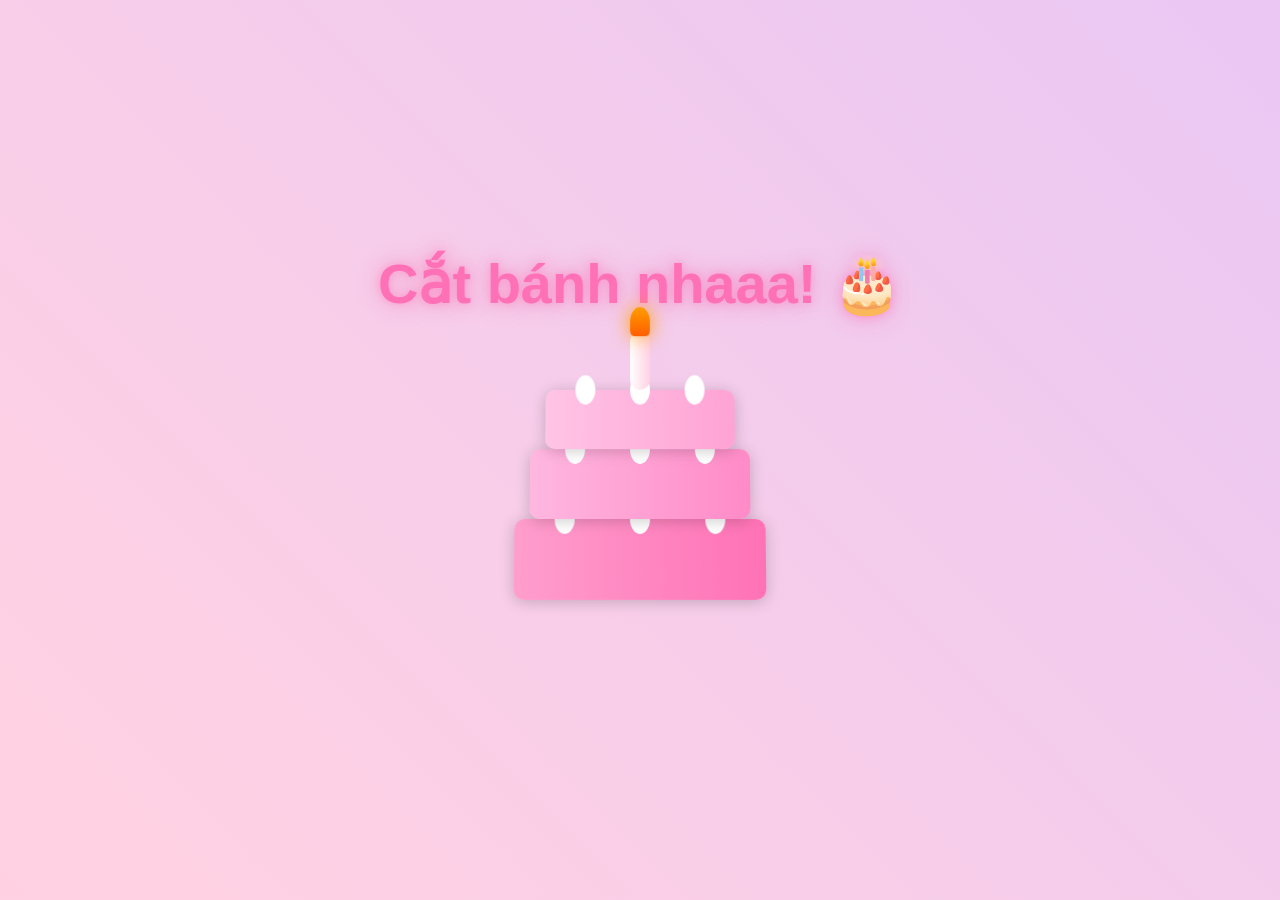
<file: cake.html>
<html lang="en"><head>
    <meta charset="UTF-8">
    <meta name="viewport" content="width=device-width, initial-scale=1.0">
    <title>Let's Celebrate with Cake!</title>
    <script src="https://cdnjs.cloudflare.com/ajax/libs/gsap/3.12.2/gsap.min.js"></script>
    <style>
        * {
            margin: 0;
            padding: 0;
            box-sizing: border-box;
        }

        body {
            min-height: 100vh;
            display: flex;
            flex-direction: column;
            justify-content: center;
            align-items: center;
            background: linear-gradient(45deg, #ffcad4, #ffd1e3, #e0c3fc, #bde0fe);
            background-size: 400% 400%;
            animation: gradientBG 15s ease infinite;
            font-family: 'Arial', sans-serif;
            overflow: hidden;
        }

        .heading {
            font-size: 3.5rem;
            color: #ff71b6;
            text-shadow: 
                0 0 10px rgba(255, 113, 182, 0.5),
                0 0 20px rgba(255, 113, 182, 0.3),
                0 0 30px rgba(255, 113, 182, 0.2);
            margin-bottom: 2rem;
            text-align: center;
            animation: glow 2s ease-in-out infinite alternate;
        }

        @keyframes glow {
            from {
                text-shadow: 0 0 10px #ff71b6, 0 0 20px #ff71b6, 0 0 30px #ff9ecd;
            }
            to {
                text-shadow: 0 0 20px #ff71b6, 0 0 30px #ff71b6, 0 0 40px #ff9ecd;
            }
        }

        .cake-container {
            position: relative;
            width: 300px;
            height: 300px;
            display: flex;
            flex-direction: column;
            align-items: center;
            cursor: pointer;
        }

        .cake {
            position: relative;
            width: 250px;
            height: 250px;
            transform-style: preserve-3d;
            transform: perspective(1000px) rotateX(5deg);
            transition: transform 0.3s ease;
        }

        .cake:hover {
            transform: perspective(1000px) rotateX(5deg) scale(1.05);
        }

        .layer {
            position: absolute;
            width: 100%;
            background: linear-gradient(to right, #ff9ecd, #ff71b6);
            border-radius: 10px;
            box-shadow: 0 2px 15px rgba(0, 0, 0, 0.2);
            display: flex;
            justify-content: center;
        }

        .layer-1 {
            height: 80px;
            bottom: 0;
            width: 250px;
        }

        .layer-2 {
            height: 70px;
            bottom: 80px;
            width: 220px;
            left: 15px;
            background: linear-gradient(to right, #ffb7e0, #ff8ac7);
        }

        .layer-3 {
            height: 60px;
            bottom: 150px;
            width: 190px;
            left: 30px;
            background: linear-gradient(to right, #ffc4e6, #ffa3d4);
        }

        .frosting {
            position: absolute;
            width: 20px;
            height: 30px;
            background: white;
            border-radius: 50%;
            top: -15px;
        }

        .candle {
            position: absolute;
            width: 20px;
            height: 60px;
            background: linear-gradient(to right, #fff, #ffd1e3);
            top: -60px;
            left: 50%;
            transform: translateX(-50%);
            border-radius: 10px;
            z-index: 10;
        }

        .flame {
            position: absolute;
            width: 20px;
            height: 30px;
            background: linear-gradient(to bottom, #ff9d00, #ff5e00);
            border-radius: 50% 50% 20% 20%;
            top: -25px;
            animation: flicker 1s infinite;
            filter: drop-shadow(0 0 10px #ff9d00);
        }

        .ribbon {
            position: fixed;
            width: 15px;
            height: 50px;
            top: -50px;
            border-radius: 5px;
            animation: ribbonFall 3s linear forwards;
        }

        @keyframes ribbonFall {
            0% {
                transform: translateY(0) rotate(0deg) translateX(0);
            }
            50% {
                transform: translateY(50vh) rotate(180deg) translateX(100px);
            }
            100% {
                transform: translateY(100vh) rotate(360deg) translateX(-100px);
            }
        }

        @keyframes flicker {
            0%, 100% { transform: scale(1); opacity: 1; }
            50% { transform: scale(0.9); opacity: 0.8; }
        }

        .smoke {
            position: absolute;
            width: 10px;
            height: 10px;
            background: rgba(255, 255, 255, 0.8);
            border-radius: 50%;
            filter: blur(5px);
            opacity: 0;
        }

        @keyframes gradientBG {
            0% { background-position: 0% 50%; }
            50% { background-position: 100% 50%; }
            100% { background-position: 0% 50%; }
        }
        .next-page-button {
            position: fixed;
            bottom: 40px;
            padding: 15px 40px;
            font-size: 1.2rem;
            background: linear-gradient(45deg, #ff9ecd, #ff71b6);
            border: none;
            border-radius: 25px;
            color: white;
            cursor: pointer;
            opacity: 0;
            transform: translateY(50px);
            transition: all 0.3s ease;
            box-shadow: 
                0 0 15px rgba(255, 113, 182, 0.5),
                0 0 30px rgba(255, 113, 182, 0.3);
            font-family: 'Arial', sans-serif;
            z-index: 1000;
            display: flex;
            align-items: center;
            gap: 10px;
        }
    
        .next-page-button::after {
            content: '→';
            font-size: 1.4rem;
            transition: transform 0.3s ease;
        }
    
        .next-page-button:hover {
            transform: translateY(-3px) scale(1.05);
            box-shadow: 
                0 0 20px rgba(255, 113, 182, 0.6),
                0 0 40px rgba(255, 113, 182, 0.4);
            background: linear-gradient(45deg, #ffb7e0, #ff8ac7);
        }
    
        .next-page-button:hover::after {
            transform: translateX(5px);
        }
    
        @keyframes pulse {
            0%, 100% {
                transform: scale(1);
            }
            50% {
                transform: scale(1.05);
            }
        }
    
        .next-page-button.show {
            opacity: 1;
            transform: translateY(0);
            animation: pulse 2s infinite;
        }
    
    </style>
</head>
<body>
    <h1 class="heading">Cắt bánh nhaaa! 🎂</h1>
    <div class="cake-container">
        <div class="cake">
            <div class="layer layer-1">
                <div class="frosting"></div>
                <div class="frosting" style="left: 40px"></div>
                <div class="frosting" style="right: 40px"></div>
            </div>
            <div class="layer layer-2">
                <div class="frosting"></div>
                <div class="frosting" style="left: 35px"></div>
                <div class="frosting" style="right: 35px"></div>
            </div>
            <div class="layer layer-3">
                <div class="frosting"></div>
                <div class="frosting" style="left: 30px"></div>
                <div class="frosting" style="right: 30px"></div>
                <div class="candle">
                    <div class="flame"></div>
                </div>
            </div>
        </div>
    </div>
    <button class="next-page-button">Next Page</button>

    <script>
        const cake = document.querySelector('.cake-container');
        const candle = document.querySelector('.candle');
        const flame = document.querySelector('.flame');
        let isClicked = false;

        const ribbonColors = [
            'linear-gradient(45deg, #FF9ECD, #FF71B6)',
            'linear-gradient(45deg, #FFB7E0, #FF8AC7)',
            'linear-gradient(45deg, #FFC4E6, #FFA3D4)',
            'linear-gradient(45deg, #E0C3FC, #BDE0FE)',
            'linear-gradient(45deg, #FFCAD4, #FFD1E3)',
            'linear-gradient(45deg, #B5EAD7, #C7F9CC)',
            'linear-gradient(45deg, #FF9AA2, #FFB7B2)',
            'linear-gradient(45deg, #FFDAC1, #FFE5D9)'
        ];

        function createRibbon() {
            const ribbon = document.createElement('div');
            ribbon.className = 'ribbon';
            ribbon.style.left = `${Math.random() * window.innerWidth}px`;
            ribbon.style.background = ribbonColors[Math.floor(Math.random() * ribbonColors.length)];
            document.body.appendChild(ribbon);

            ribbon.addEventListener('animationend', () => {
                ribbon.remove();
            });
        }

        function startCelebration() {
            if (isClicked) return;
            isClicked = true;

            // Fade out candle smoothly
            gsap.to(candle, {
                opacity: 0,
                y: -20,
                duration: 1,
                ease: "power2.out",
                onComplete: () => candle.remove()
            });

            // Start ribbon rain
            const ribbonInterval = setInterval(() => {
                for (let i = 0; i < 5; i++) {
                    setTimeout(() => createRibbon(), i * 100);
                }
            }, 200);

            // Show next page button after 2 seconds
            setTimeout(() => {
                const nextButton = document.querySelector('.next-page-button');
                nextButton.classList.add('show');
            }, 2000);

            // Stop ribbon rain after 5 seconds
            setTimeout(() => {
                clearInterval(ribbonInterval);
            }, 5000);
        }

        // Add button click handler
        document.querySelector('.next-page-button').addEventListener('click', () => {
            // You can replace this with your actual next page URL
            window.location.href = 'final.html';
        });

        cake.addEventListener('click', startCelebration);
    </script>

</body></html>
</file>
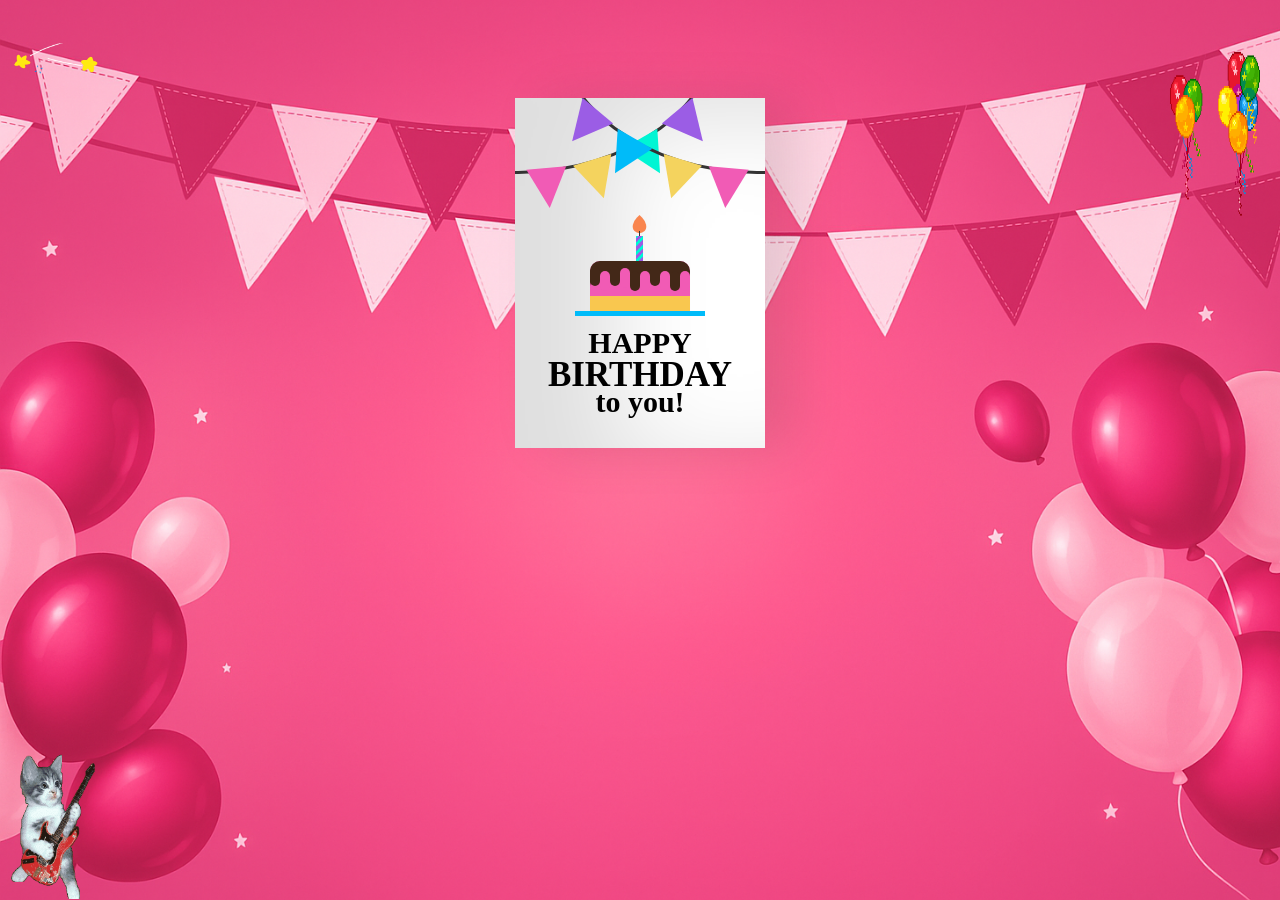
<file: final.html>
<html lang="en"><head>
    <meta charset="UTF-8">
    <meta name="viewport" content="width=device-width, initial-scale=1.0">
    <title>Birthday card</title>
    <link rel="stylesheet" href="style.css">
</head>

<body>
    <img src="ZUiY.gif" alt="stars" class="star">
    <img src="5l03.gif" alt="ballon" class="ballon">
    <div class="container">
        <div class="birthdayCard">
            <div class="cardFront">
                <div class="front-text">
                    <h3 class="happy">HAPPY</h3>
                    <h2 class="bday">BIRTHDAY</h2>
                    <h3 class="toyou">to you!</h3>
                </div>
                <div class="wrap-deco">
                    <div class="decorations"></div>
                    <div class="decorationsTwo"></div>
                </div>
                <div class="wrap-decoTwo">
                    <div class="decorations"></div>
                    <div class="decorationsThree"></div>
                </div>
                <div class="plate">
                    <div class="cake"></div>
                    <div class="flame"></div>
                </div>
            </div>
            <div class="cardInside">
                <div class="img">
                    <img src="Cat.png" alt="Brotherpic" class="bdyboy">
                    <img src="6ob.gif" alt="confetti" class="confetti">
                </div>
                <div class="inside-text">
                    <h3 class="happy">HAPPY</h3>
                    <h2 class="bday">BIRTHDAY</h2>
                    <h3 class="toyou">to you!</h3>
                </div>
                <div class="wishes">
                    <p>Dear Thơ,</p>
                    <p>Happy birthday!! Chúc em sinh nhật vui vẻ, ăn mau chóng lớn là luôn hạnh phúc với mọi điều em nhận
                        được cũng như
                        style của bản thân nhennn.</p>
                        <p class="name">Minh</p>
                    </div>
            </div>
        </div>
    </div>

    <img src="4SHX.gif" alt="cat" class="cat">


</body></html>
</file>
<file: style.css>
body {
    height: 96vh;
    background-image: url('background.png');
    background-repeat: no-repeat;
    background-size: cover;
}

img {
    width : 90px;
}

.star {
    position: relative;
    top: 20px;
}

.ballon {
    position: fixed;
    height: 180px;
    top: 50px;
    right: 20px;
}

.cat {
    position: fixed;
    left: 5px;
    bottom: 1px;
    height: 150px;
}


.container {
    display: flex;
    align-items: center;
    justify-content: center;

}

.birthdayCard {
    position: relative;
    width: 250px;
    height: 350px;
    cursor: pointer;
    transform-style: preserve-3d;
    transform: perspective(2500px);
    transition: 4s;
}

.birthdayCard:hover {
    transform: perspective(2500px) rotate(5deg);
    box-shadow: inset 100px 20px 100px rgba(0, 0, 0, .15), 0 10px 100px rgba(0, 0, 0, 0.3);
}


.birthdayCard:hover .cardFront {
    transform: rotateY(-160deg);
}

.birthdayCard:hover .front-text {
    display: none;
}

.birthdayCard:hover .wrap-deco {
    display: none;
}

.birthdayCard:hover .wrap-decoTwo {
    display: none;
}

.birthdayCard:hover .plate {
    display: none;
}

.cardFront {
    position: relative;
    background-color: #fff;
    width: 250px;
    height: 350px;
    overflow: hidden;
    transform-origin: left;
    box-shadow: inset 100px 20px 100px rgba(0, 0, 0, .13), 30px 0 50px rgba(0, 0, 0, 0.1);
    transition: .4s;
}

.happy,
.toyou {
    position: relative;
    font-family: didot;
    text-align: center;
    backface-visibility: hidden;
    font-size: 30px;
}

.happy {
    top: 198px;
}

.toyou {
    top: 123px;
}

.bday {
    position: relative;
    font-family: arial;
    font-size: 35px;
    text-align: center;
    top: 163px;
}

.wrap-deco {
    position: absolute;
    top: -230px;
    left: -200px;
}

.decorations {
    position: absolute;
    width: 400px;
    height: 300px;
    border: 3px solid #333;
    border-radius: 50%;
}

.decorations:before,
.decorations:after,
.decorationsTwo:before,
.decorationsTwo:after,
.decorationsThree:before,
.decorationsThree:after {
    content: "";
    position: absolute;
    border-left: 20px solid transparent;
    border-right: 20px solid transparent;
    width: 0;
    height: 0;
}

.decorations:before {
    border-top: 40px solid #f15bb5;
    top: 297px;
    left: 210px;
    transform: rotate(-5deg);
}

.decorations:after {
    border-top: 40px solid #f4d35e;
    top: 288px;
    left: 260px;
    transform: rotate(-17deg);
}

.decorationsTwo:before {
    border-top: 40px solid #00f5d4;
    top: 268px;
    left: 315px;
    transform: rotate(-30deg);
}

.decorationsTwo:after,
.decorationsThree:after {
    border-top: 40px solid #9b5de5;
    top: 238px;
    left: 355px;
    transform: rotate(-40deg);
}

.wrap-decoTwo {
    transform: scaleX(-1);
    position: absolute;
    top: -230px;
    left: 445px;
}

.decorationsThree:before {
    border-top: 40px solid #00bbf9;
    top: 268px;
    left: 315px;
    transform: rotate(-30deg);
}

.plate {
    position: absolute;
    width: 130px;
    height: 5px;
    background-color: #00bbf9;
    left: 60px;
    top: 213px;
}

.cake {
    position: absolute;
    overflow: hidden;
    width: 100px;
    height: 50px;
    background-color: #f15bb5;
    border-radius: 10px 10px 0 0;
    top: -50px;
    left: 15px;
    box-shadow: inset 0 -15px #f9c74f, inset 0 15px #432818;
}

.cake:before {
    content: "";
    position: absolute;
    background-color: #432818;
    width: 10px;
    height: 20px;
    top: 5px;
    border-radius: 20px;
    box-shadow: 10px 5px #f15bb5, 20px 0px #432818, 30px 2px #f15bb5, 40px 5px #432818, 50px 5px #f15bb5, 60px 0px #432818, 70px 5px #f15bb5, 80px 5px #432818, 90px 5px #f15bb5;
}

.plate:before {
    content: "";
    position: absolute;
    background: repeating-linear-gradient(-45deg, #9b5de5, #9b5de5 3px, #00f5d4 3px, #00f5d4 6px);
    width: 7px;
    height: 25px;
    top: -75px;
    left: 61px;
}

.plate:after {
    content: "";
    position: absolute;
    width: 1px;
    height: 5px;
    background-color: #333;
    top: -80px;
    left: 64px;
}


.flame {
    position: absolute;
    background-color: #fb5607;
    border-radius: 80% 0 55% 50% / 55% 0 80% 50%;
    transform: rotate(-45deg);
    width: 15px;
    height: 15px;
    opacity: 0.7;
    top: -93px;
    left: 57px;
}

.cardInside {
    position: absolute;
    background-color: #fff;
    width: 250px;
    height: 350px;
    z-index: -1;
    left: 0;
    top: 0;
    box-shadow: inset 100px 20px 100px rgba(0, 0, 0, 0.2);
}

.bdyboy {
    display: inline-block;
    height: 120px;
    border-top: 2px solid skyblue;
}

.inside-text {
    position: relative;
    top: -290px;
    left: 30px;
    transform: scale(0.7);
}

.wishes {
    position: relative;
    top: -200px;
    margin: 25px;
}

p {
    font-family: 'Brush Script MT', cursive;
    color: #333;
}

.name {
    margin-left: 150px;
}

/* Custom font for birthday card text */
.happy, .bday, .toyou, .wishes, p {
    font-family: 'Times New Roman', serif !important;
}

/* Make wishes text bold */
.wishes {
    font-weight: bold;
}
</file>
